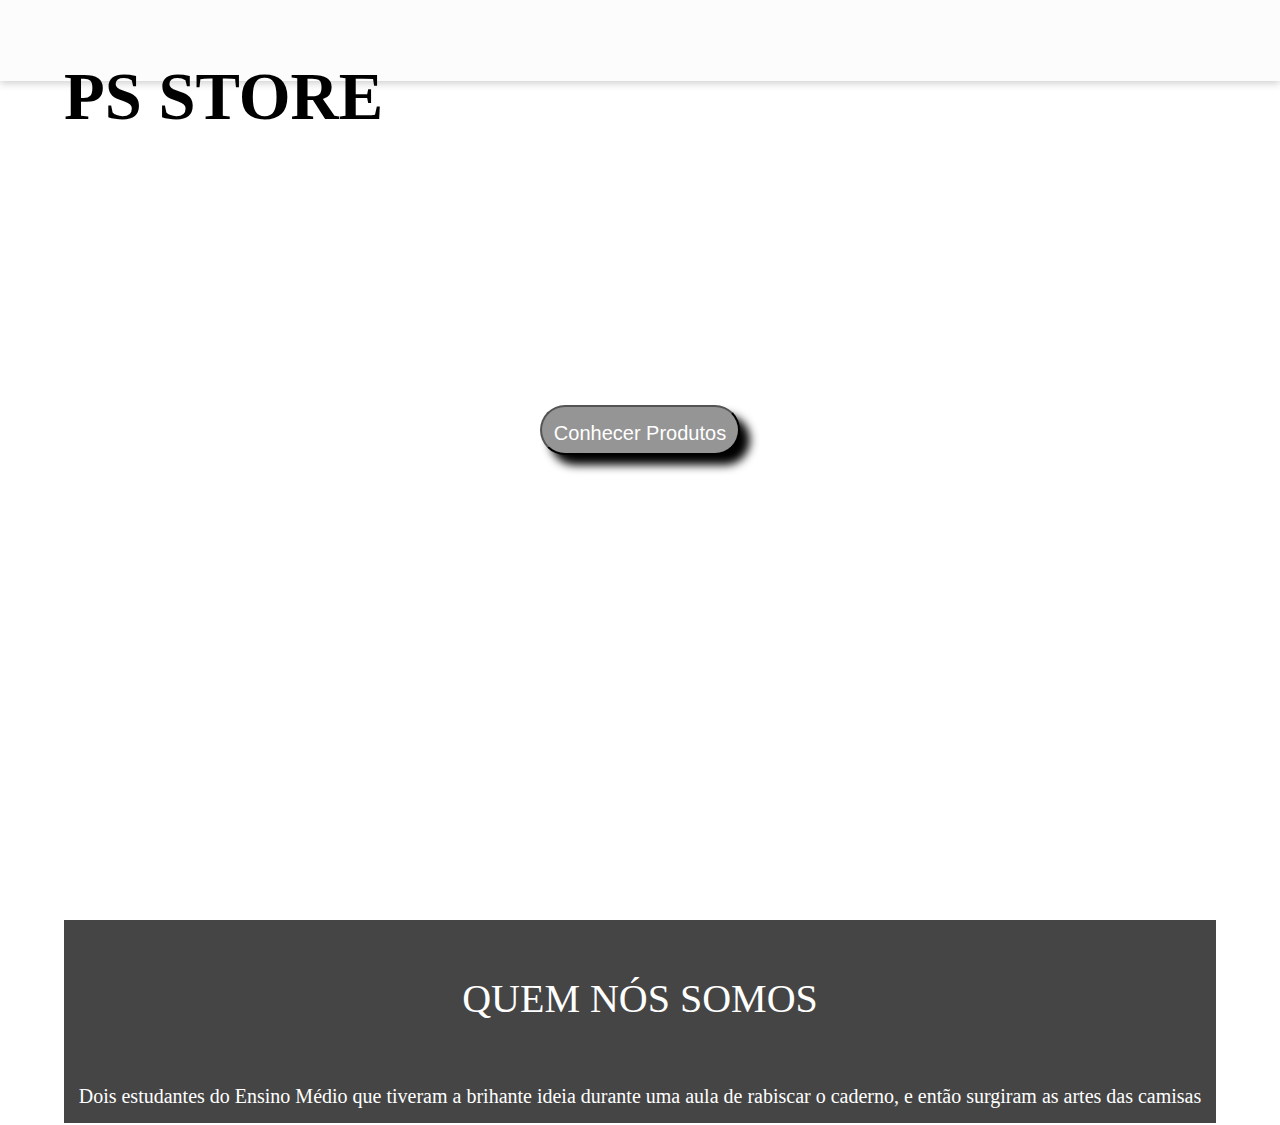
<file: index.html>
<!DOCTYPE html>
<html lang="pt-br">
<head>
<meta charset="UTF-8">
<meta name="viewport" content="width=device-width, initial-scale=1.0">
<title>HOME</title>
<link  rel="stylesheet" href="config_index.css"></style>
</head>
<body>
  <header>
  <nav id="up">
    <p id="titulo"><strong> PS STORE</strong></p>
  </nav>
  </header>
  
  <button id="botao_produtos" onclick="alterar"> Conhecer Produtos</button>
  
  <div id="about">
    <p id="one">QUEM NÓS SOMOS</p><br>
    Dois estudantes do Ensino Médio que tiveram a brihante ideia durante uma aula de rabiscar o caderno, e então surgiram as artes das camisas
  </div>
  
  <script src="config_index.js"></script>
</body>
</file>
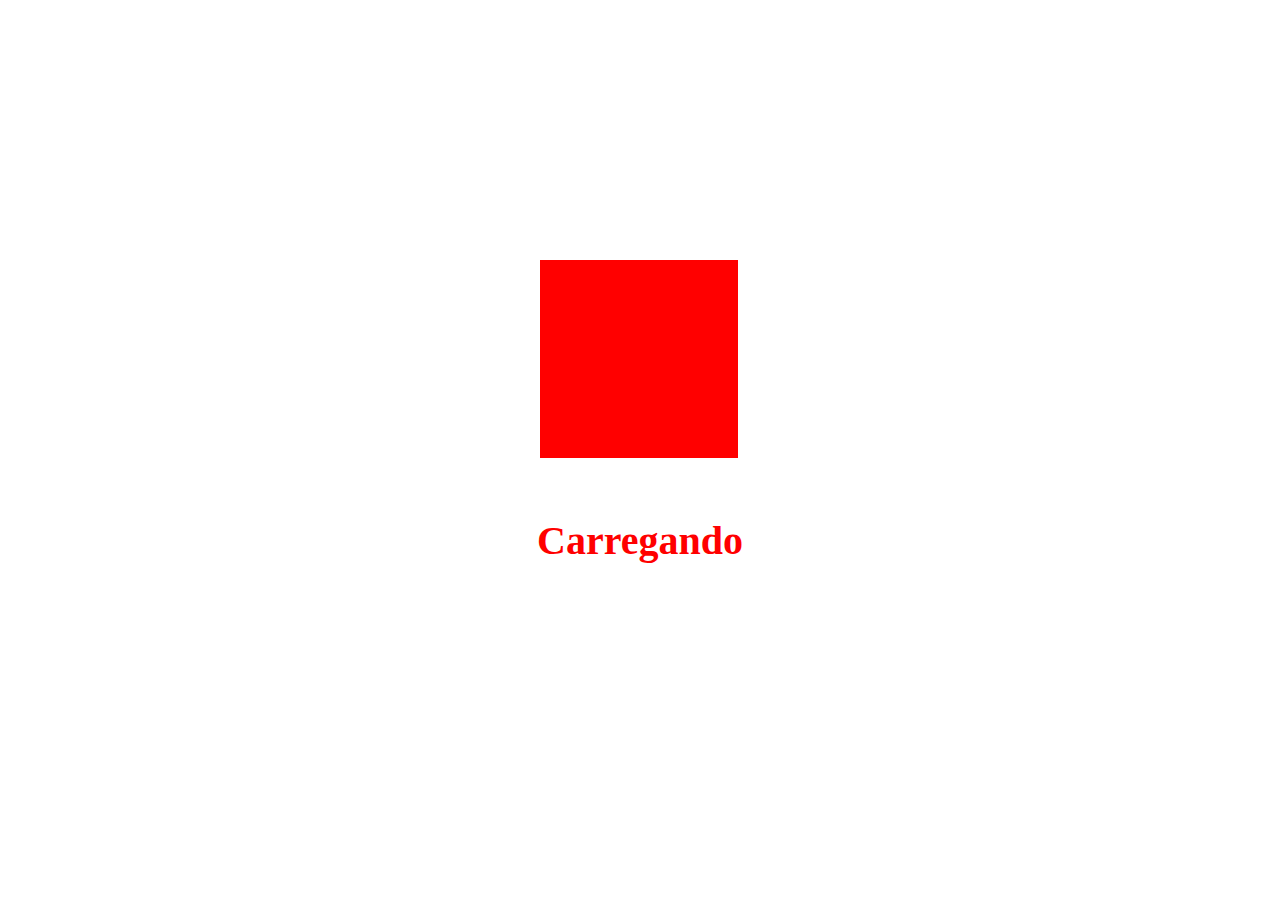
<file: loading.html>
<!DOCTYPE html>
<html lang="pt-br">
<head>
<meta charset="UTF-8">
<meta name="viewport" content="width=device-width, initial-scale=1.0">
<title></title>
<style>
  body {
    
    background: white;

  }
  #letra{
    color: red;
    font-size: 40px;
    position: absolute;
    top: 60%;
    left: 50%;
    transform: translate(-50%, -50%);
  }
  #carregamento{
    position: absolute;
    top: 40%;
    left: 50%;
    transform: translate(-50%, -50%);
  }
  .sk-cube-grid {
  width: 200px;
  height: 200px;
  margin: 200px auto;
}
.sk-cube-grid .sk-cube {
  width: 33%;
  height: 33%;
  background-color: red;
  float: left;
  -webkit-animation: sk-cubeGridScaleDelay 1.3s infinite ease-in-out;
          animation: sk-cubeGridScaleDelay 1.3s infinite ease-in-out; 
}
.sk-cube-grid .sk-cube1 {
  -webkit-animation-delay: 0.2s;
          animation-delay: 0.2s; }
.sk-cube-grid .sk-cube2 {
  -webkit-animation-delay: 0.3s;
          animation-delay: 0.3s; }
.sk-cube-grid .sk-cube3 {
  -webkit-animation-delay: 0.4s;
          animation-delay: 0.4s; }
.sk-cube-grid .sk-cube4 {
  -webkit-animation-delay: 0.1s;
          animation-delay: 0.1s; }
.sk-cube-grid .sk-cube5 {
  -webkit-animation-delay: 0.2s;
          animation-delay: 0.2s; }
.sk-cube-grid .sk-cube6 {
  -webkit-animation-delay: 0.3s;
          animation-delay: 0.3s; }
.sk-cube-grid .sk-cube7 {
  -webkit-animation-delay: 0s;
          animation-delay: 0s; }
.sk-cube-grid .sk-cube8 {
  -webkit-animation-delay: 0.1s;
          animation-delay: 0.1s; }
.sk-cube-grid .sk-cube9 {
  -webkit-animation-delay: 0.2s;
          animation-delay: 0.2s; }

@-webkit-keyframes sk-cubeGridScaleDelay {
  0%, 70%, 100% {
    -webkit-transform: scale3D(1, 1, 1);
            transform: scale3D(1, 1, 1);
  } 35% {
    -webkit-transform: scale3D(0, 0, 1);
            transform: scale3D(0, 0, 1); 
  }
}

@keyframes sk-cubeGridScaleDelay {
  0%, 70%, 100% {
    -webkit-transform: scale3D(1, 1, 1);
            transform: scale3D(1, 1, 1);
  } 35% {
    -webkit-transform: scale3D(0, 0, 1);
            transform: scale3D(0, 0, 1);
  } 
}
  </style>
  </head>
  <body>
    <div id= "carregamento">
    <div class="sk-cube-grid">
  <div class="sk-cube sk-cube1"></div>
  <div class="sk-cube sk-cube2"></div>
  <div class="sk-cube sk-cube3"></div>
  <div class="sk-cube sk-cube4"></div>
  <div class="sk-cube sk-cube5"></div>
  <div class="sk-cube sk-cube6"></div>
  <div class="sk-cube sk-cube7"></div>
  <div class="sk-cube sk-cube8"></div>
  <div class="sk-cube sk-cube9"></div>
  </div>
</div>
  <div id="letra" >
    <strong>Carregando</strong>
  </div>
  <script scr="config_loading.js"></script>
  </body>
</file>
<file: config_index.css>
body{
    background-image: url("https://media.discordapp.net/attachments/1134641929456463913/1151582790249357342/1694629118995.jpg");
    margin: 0;
    padding: 0;
    display: flex;
    flex-direction: column;
    align-items: center;
    justify-content: center;
    height: 125vh;
  }
  #titulo{
    font: normal 30pt Fantasy;
    position: absolute;
    top: -25%;
    left: 5%;
  }
  header{
    background: #fcfcfc;
    box-shadow: 0 0.1rem 0.5rem #ccc;
    height: 9%;
    width: 100%;
    position: fixed;
    top: 0%;
    margin: 50;
  }
  #botao_produtos{
    color: white;
    background: #959595;
    font: normal 15pt Arial;
    height: 50px;
    width: 200px;
    text-align: center;
    line-height: 50px;
    border-radius: 50px;
    box-shadow: 10px 10px 10px black;
    position: absolute;
    top: 45%;
  }
  #one{
    text-align: center;
    font-size: 40px;
    
  }
  #about{
    background: #454545;
    color: white;
    font-size: 20px;
    margin: 20px;
    position: absolute;
    top: 100%;
    padding: 15px;
    text-align: center;
  }
  @media (min-width: 800px) {
    #titulo{
    font: normal 50pt Fantasy;
    position: absolute;
    top: -10%;
    left: 5%;
    }
  }
</file>
